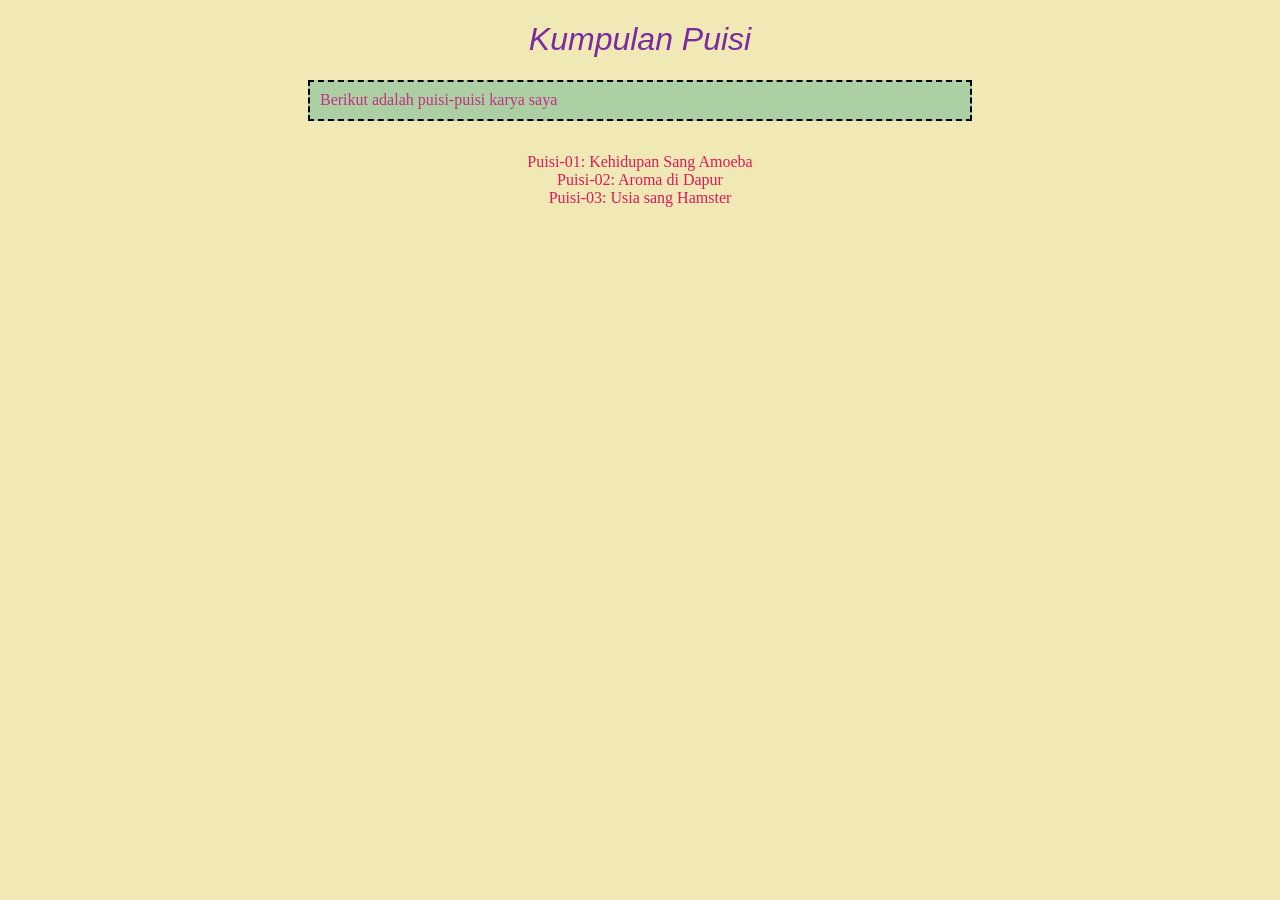
<file: index.html>
<!DOCTYPE html>
<html lang="id">
  <head>
  <link rel="stylesheet" href="style.css">
    <meta charset="UTF-8">
    <meta name="viewport" content="width=device-width, initial-scale=1.0">
    <title>Kumpulan Puisi</title>
  </head>
  <body>
	<h1>Kumpulan Puisi</h1>
	<p>Berikut adalah puisi-puisi karya saya</p>
  <div>
	<a href="puisi-01.html">Puisi-01: Kehidupan Sang Amoeba</a><br>
	<a href="puisi-02.html">Puisi-02: Aroma di Dapur</a><br>
	<a href="puisi-03.html">Puisi-03: Usia sang Hamster</a><br>
	</div>
  </body>
</html>
</file>
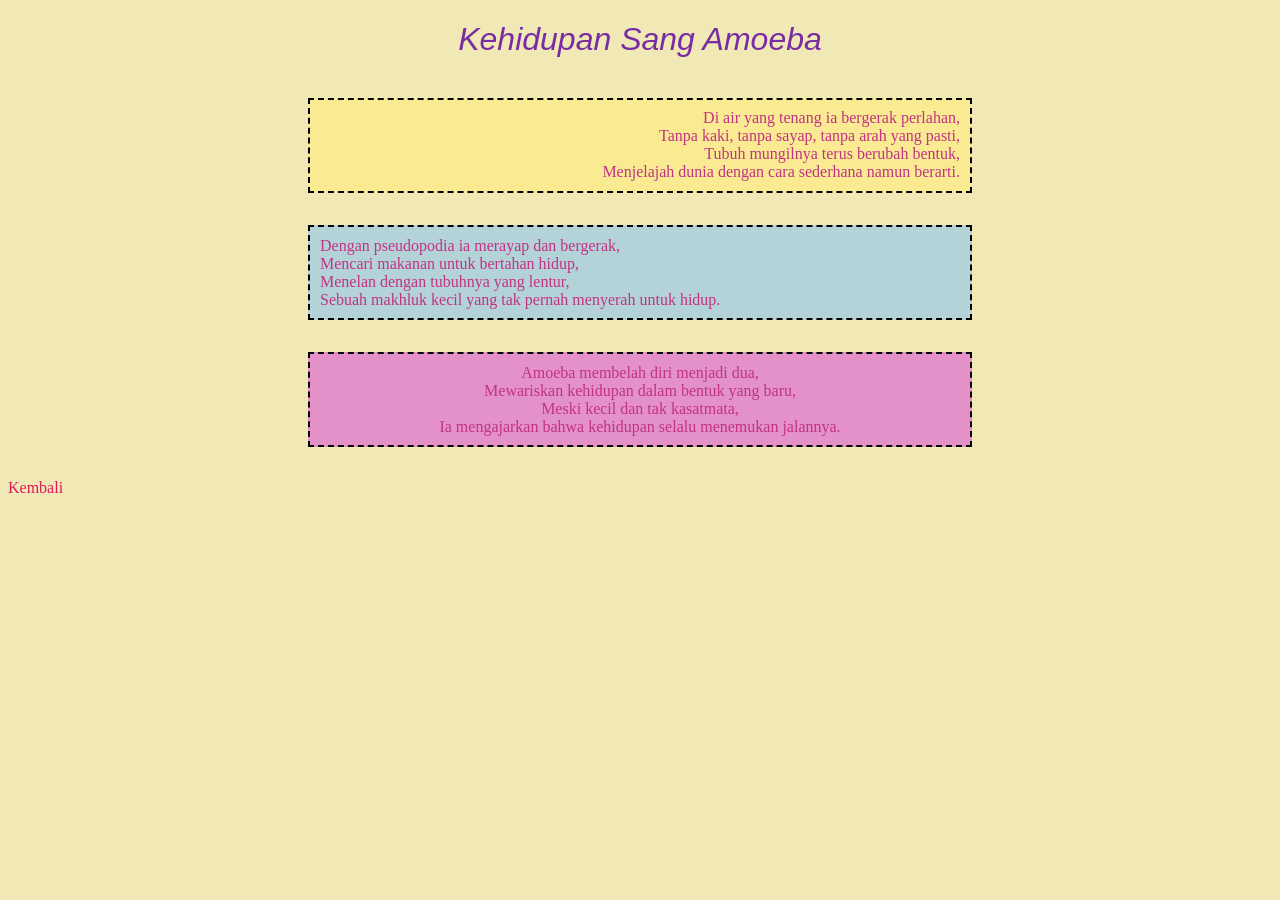
<file: puisi-01.html>
<!DOCTYPE html>
<html lang="id">
  <head>
  <link rel="stylesheet" href="style.css">
    <meta charset="UTF-8">
    <meta name="viewport" content="width=device-width, initial-scale=1.0">
    <title>Puisi 01</title>
  </head>
  <body>
  <h1>Kehidupan Sang Amoeba</h1>
	<br>
	<p class="kanan backgroundck">Di air yang tenang ia bergerak perlahan,<br>
Tanpa kaki, tanpa sayap, tanpa arah yang pasti,<br>
Tubuh mungilnya terus berubah bentuk,<br>
Menjelajah dunia dengan cara sederhana namun berarti.</p>

<p class="kiri backgroundcl">Dengan pseudopodia ia merayap dan bergerak,<br>
Mencari makanan untuk bertahan hidup,<br>
Menelan dengan tubuhnya yang lentur,<br>
Sebuah makhluk kecil yang tak pernah menyerah untuk hidup.</p>

<p class="tengah backgroundcy">Amoeba membelah diri menjadi dua,<br>
Mewariskan kehidupan dalam bentuk yang baru,<br>
Meski kecil dan tak kasatmata,<br>
Ia mengajarkan bahwa kehidupan selalu menemukan jalannya.</p>
	<a href="index.html">Kembali</a>
  </body>
</html>
</file>
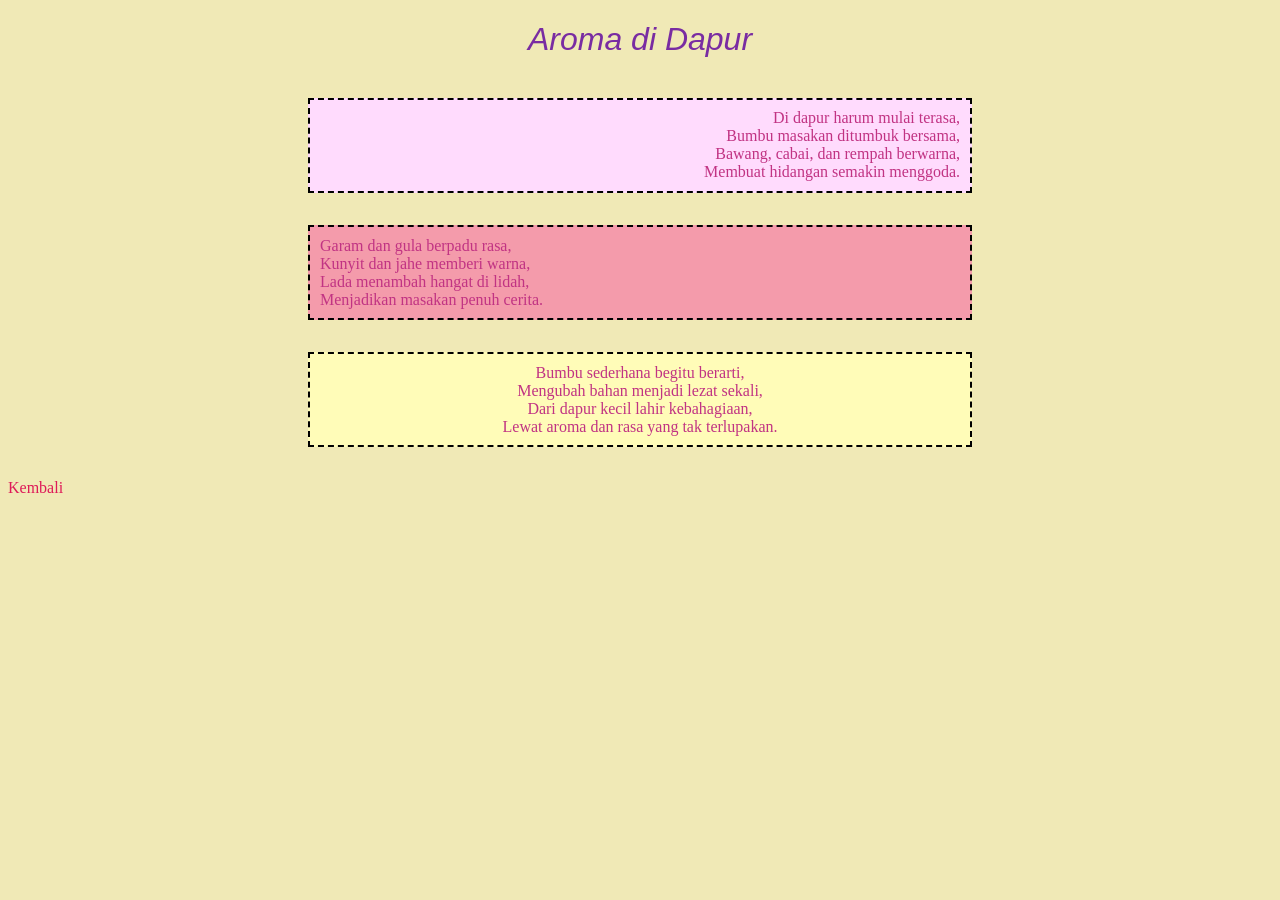
<file: puisi-02.html>
<!DOCTYPE html>
<html lang="id">
  <head>
  <link rel="stylesheet" href="style.css">
    <meta charset="UTF-8">
    <meta name="viewport" content="width=device-width, initial-scale=1.0">
    <title>Puisi-02</title>
  </head>
  <body>
  <h1>Aroma di Dapur</h1>
	<br>
	<p class="kanan backgroundcu">Di dapur harum mulai terasa,<br>
Bumbu masakan ditumbuk bersama,<br>
Bawang, cabai, dan rempah berwarna,<br>
Membuat hidangan semakin menggoda.</p>

<p class="kiri backgroundcj">Garam dan gula berpadu rasa,<br>
Kunyit dan jahe memberi warna,<br>
Lada menambah hangat di lidah,<br>
Menjadikan masakan penuh cerita.</p>

<p class="tengah backgroundco">Bumbu sederhana begitu berarti,<br>
Mengubah bahan menjadi lezat sekali,<br>
Dari dapur kecil lahir kebahagiaan,<br>
Lewat aroma dan rasa yang tak terlupakan.</p>
	<a href="index.html">Kembali</a>
  </body>
</html>
</file>
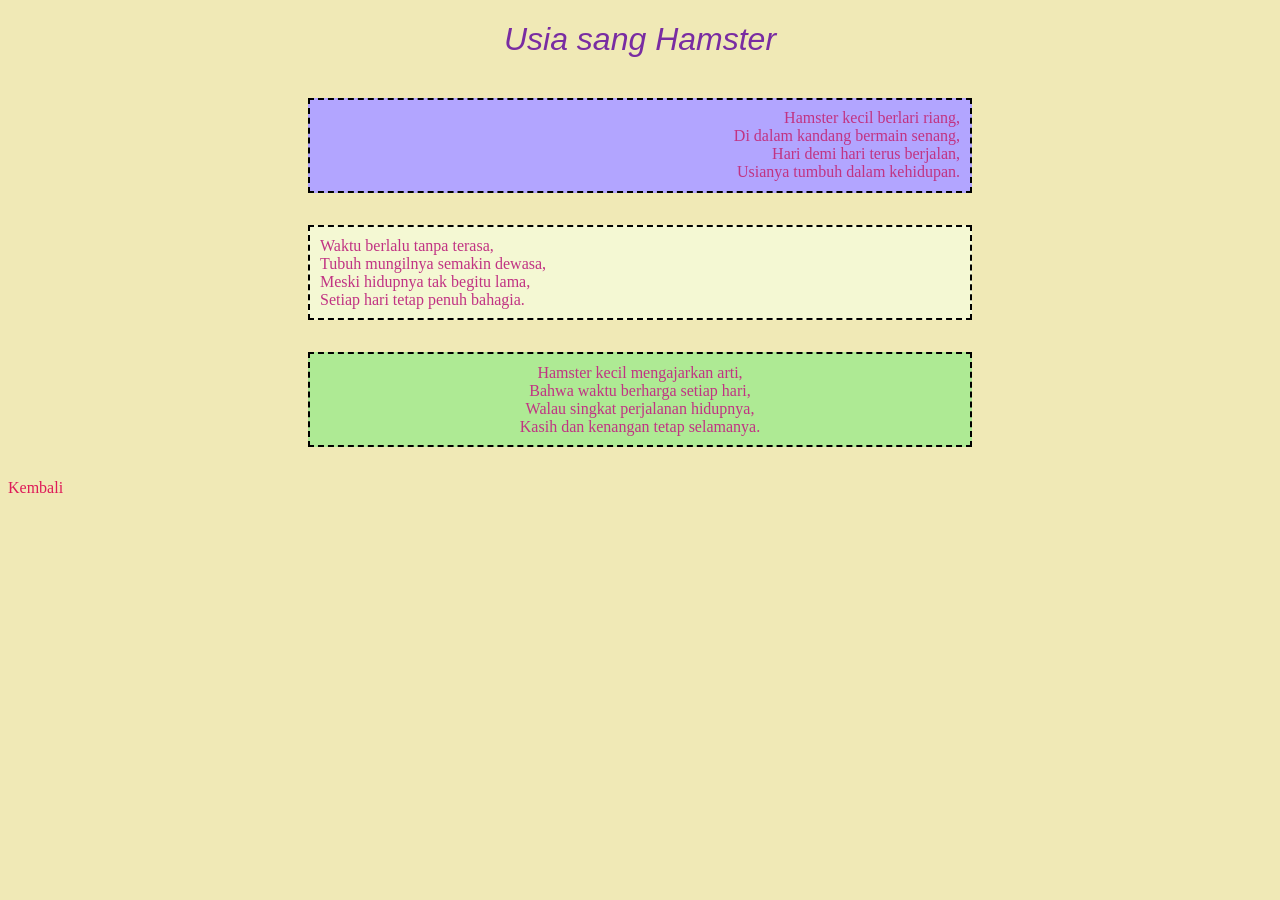
<file: puisi-03.html>
<!DOCTYPE html>
<html lang="id">
  <head>
  <link rel="stylesheet" href="style.css">
    <meta charset="UTF-8">
    <meta name="viewport" content="width=device-width, initial-scale=1.0">
    <title>Puisi-03</title>
  </head>
  <body>
  <h1>Usia sang Hamster</h1>
	<br>
	<p  class="kanan backgroundca">Hamster kecil berlari riang,<br>
Di dalam kandang bermain senang,<br>
Hari demi hari terus berjalan,<br>
Usianya tumbuh dalam kehidupan.</p>

<p class="kiri backgroundcb">Waktu berlalu tanpa terasa,<br>
Tubuh mungilnya semakin dewasa,<br>
Meski hidupnya tak begitu lama,<br>
Setiap hari tetap penuh bahagia.</p>

<p class="tengah backgroundcc">Hamster kecil mengajarkan arti,<br>
Bahwa waktu berharga setiap hari,<br>
Walau singkat perjalanan hidupnya,<br>
Kasih dan kenangan tetap selamanya.</p>
	<a href="index.html">Kembali</a>
  </body>
</html>
</file>
<file: style.css>
body {
	background-color:#F0E9B6;
	}

h1 {
   color:#792CA2;
   text-align:center;
   font-size:150 pt;
   font-weight:normal;
   font-family:sans-serif;
   font-style:italic;
}
   
p {
   color:#C13383;
   background-color:#ACCFA3;
   padding:0.6em;
   margin:auto;
   margin-bottom:2em;
   border: 2px dashed black;
   width:50%;
   min-width:40em;
}

.kanan { text-align:right; }
.kiri { text-align:left; }
.tengah { text-align:center; }

.backgroundcl { background-color:#B4D3D9; }
.backgroundck { background-color:#FAEB92; }
.backgroundcy { background-color:#E491C9; }

.backgroundcu { background-color:#FFDBFD; }
.backgroundcj { background-color:#F49BAB; }
.backgroundco { background-color:#FFFCB8; }

.backgroundca { background-color:#B2A5FF; }
.backgroundcb { background-color:#F4F8D3; }
.backgroundcc { background-color:#AEEA94; }


div{
	text-align:center;
}

a {
	color:#DE1A58;
	text-decoration:none;
}
</file>
